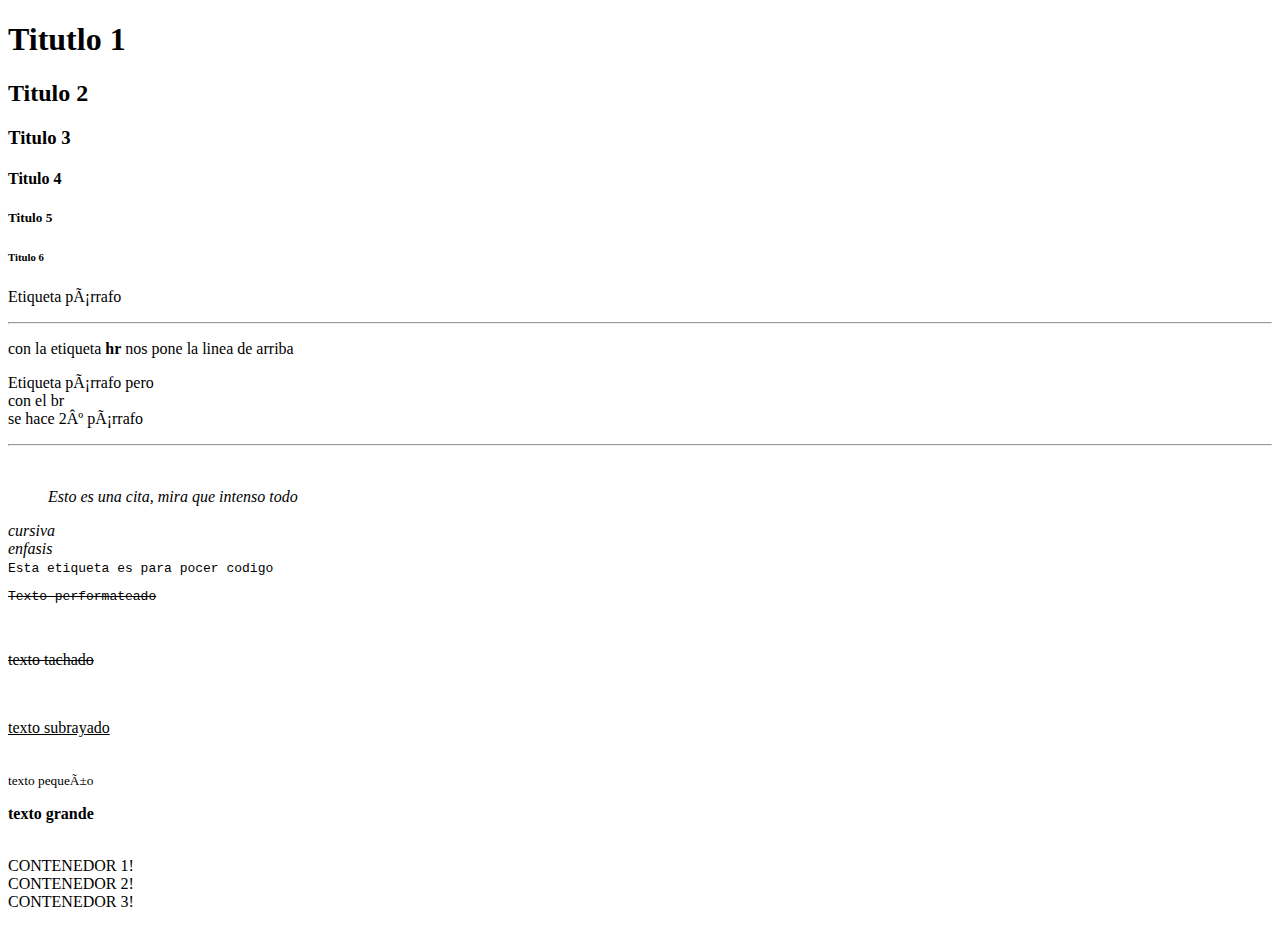
<file: HTML5/index.html>
<!doctype html>
<html>

<head>
    <meta http-equiv=”Content-Type” content=”text/html; charset=UTF-8″ />

    <title>Página Luz CC V1.1</title>
</head>

<body>
    <!--etiqueta <hr> y <br> no hace falta cerrarlas-->
    <!--etiquetas <h1>... son para poner cabeceras o "titulos"-->
    <!--etiqueta <hr> en sí, es una barra horizontal-->
    <!--Esto es un comentario! :D-->
    <!--Para poner negrita hay que poner <b></b>-->
    <!--eti: <blockquote></blockquote> es para citas-->
    <!--eti: texto con cursica <i></i>-->
    <!--eti: con enfasis <em></em>-->
    <!--eti: codigo <code></code>-->
    <!--eti: Performateado <pre></pre>-->
    <!--más etiquetas abajo | todas todas-->
    <!--eti: <div></div> es un contenedpr donde se puede poner: texto/objetos "pero sin abusar"-->
    <h1>Titutlo 1</h1>
    <h2>Titulo 2</h2>
    <h3>Titulo 3</h3>
    <h4>Titulo 4</h4>
    <h5>Titulo 5</h5>
    <h6>Titulo 6</h6>
    <p>Etiqueta párrafo</p>
    <hr>
    <p>con la etiqueta <b>hr</b> nos pone la linea de arriba</p>
    <p>Etiqueta párrafo pero <br>con el br<br>se hace 2º párrafo</p>
    <hr>
    <br>
    <blockquote><i>Esto es una cita, mira que intenso todo</i></blockquote>
    <i>cursiva</i>
    <br>
    <em>enfasis</em>
    <br>
    <code>Esta etiqueta es para pocer codigo</code>
    <br>
    <pre><s>Texto performateado</s></pre>
    <br>
    <p><s>texto tachado</s></p>
    <br>
    <p><u>texto subrayado</u></p>
    <br>
    <small>texto pequeño</small>
    <br>
    <p><strong>texto grande</strong></p>
    <br>
    <div>CONTENEDOR 1!</div>
    <div>CONTENEDOR 2!</div>
    <div>CONTENEDOR 3!</div>
    <br>

</body>

</html>
</file>
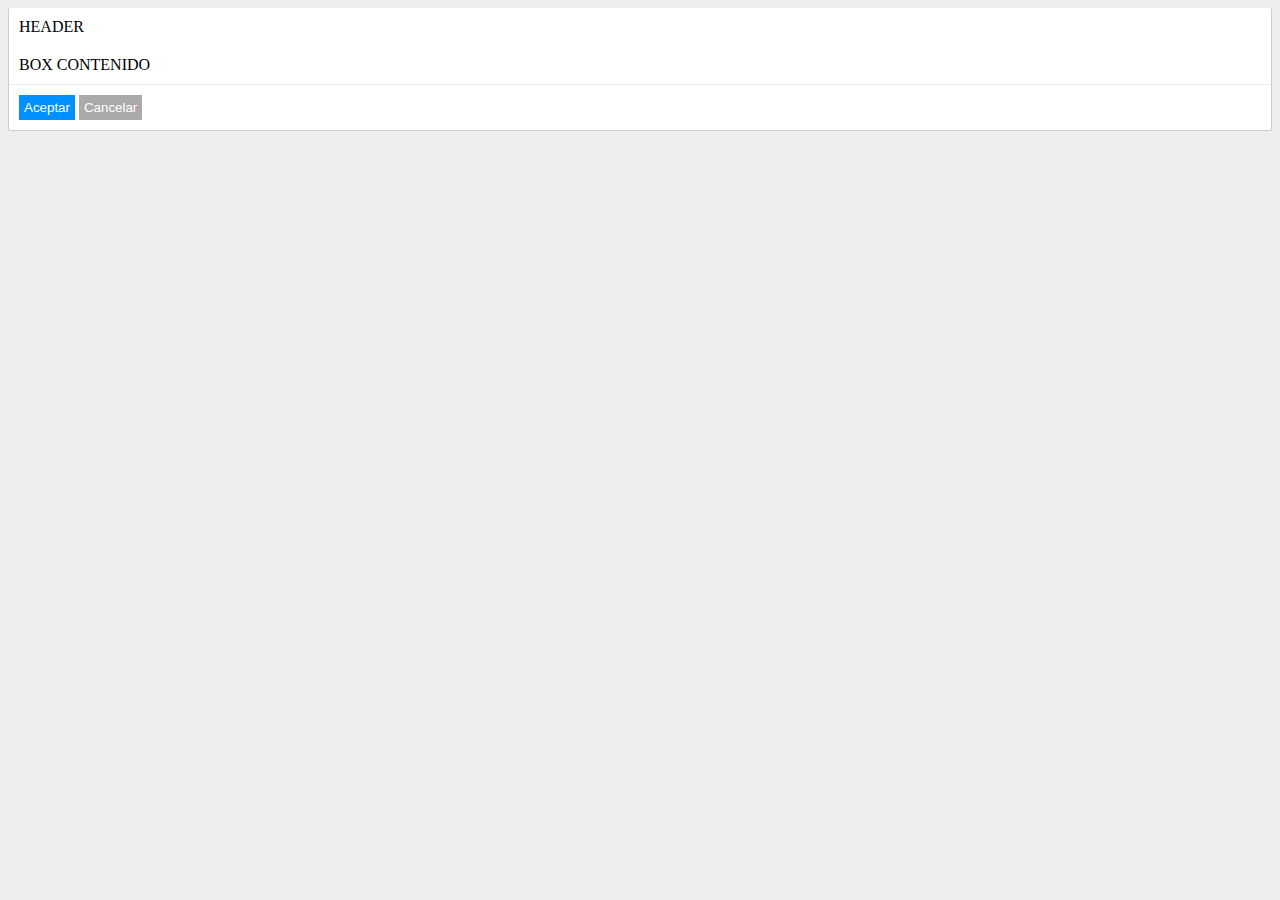
<file: CSS/BOX/index.html>
<!DOCTYPE html>
<html lang="es">
<head>
    <meta charset="UTF-8">
    <meta http-equiv="X-UA-Compatible" content="IE=edge">
    <meta name="viewport" content="width=device-width, initial-scale=1.0">
    <title>CSS </title>
    <link rel="stylesheet" href="main.css" type="text/css" />
</head>
<body>
   <div class="caja">
    <div class="header">HEADER</div>
    <div class="contenido">BOX CONTENIDO</div>
    <div class="footer">
        <button class="primario">Aceptar</button>
        <button class="secundario">Cancelar</button>
    </div>
    </div>
   </div>
</body>
</html>
</file>
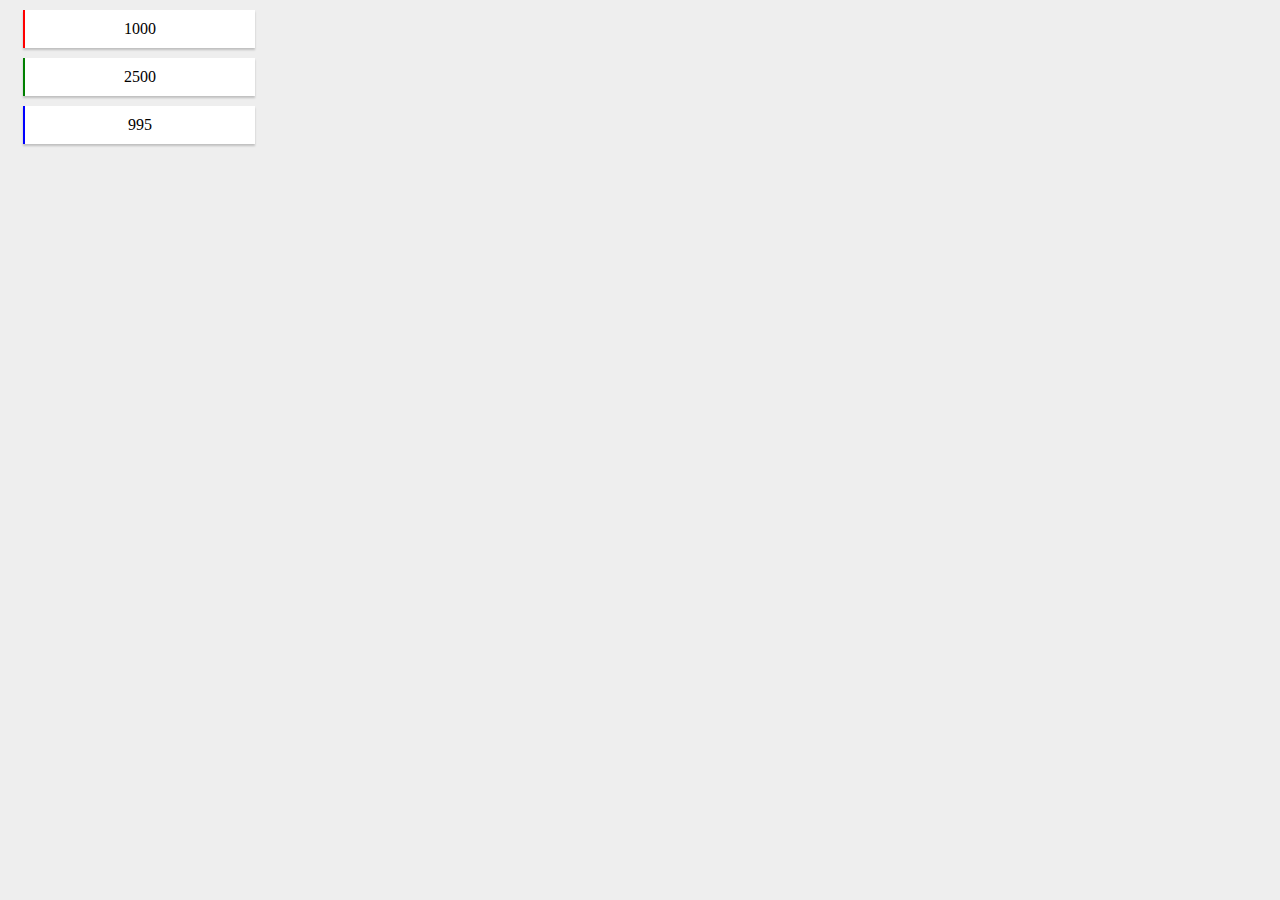
<file: CSS/BOX_v2.0/index.html>
<!DOCTYPE html>
<html lang="es">
<head>
    <title>CSS::BOX</title>
    <link rel="stylesheet" href="main.css" type="text/css" />
</head>
<body>
    <div class="box red">1000</div>
    <div class="box green">2500</div>
    <div class="box blue">995</div>
</body>
</html>
</file>
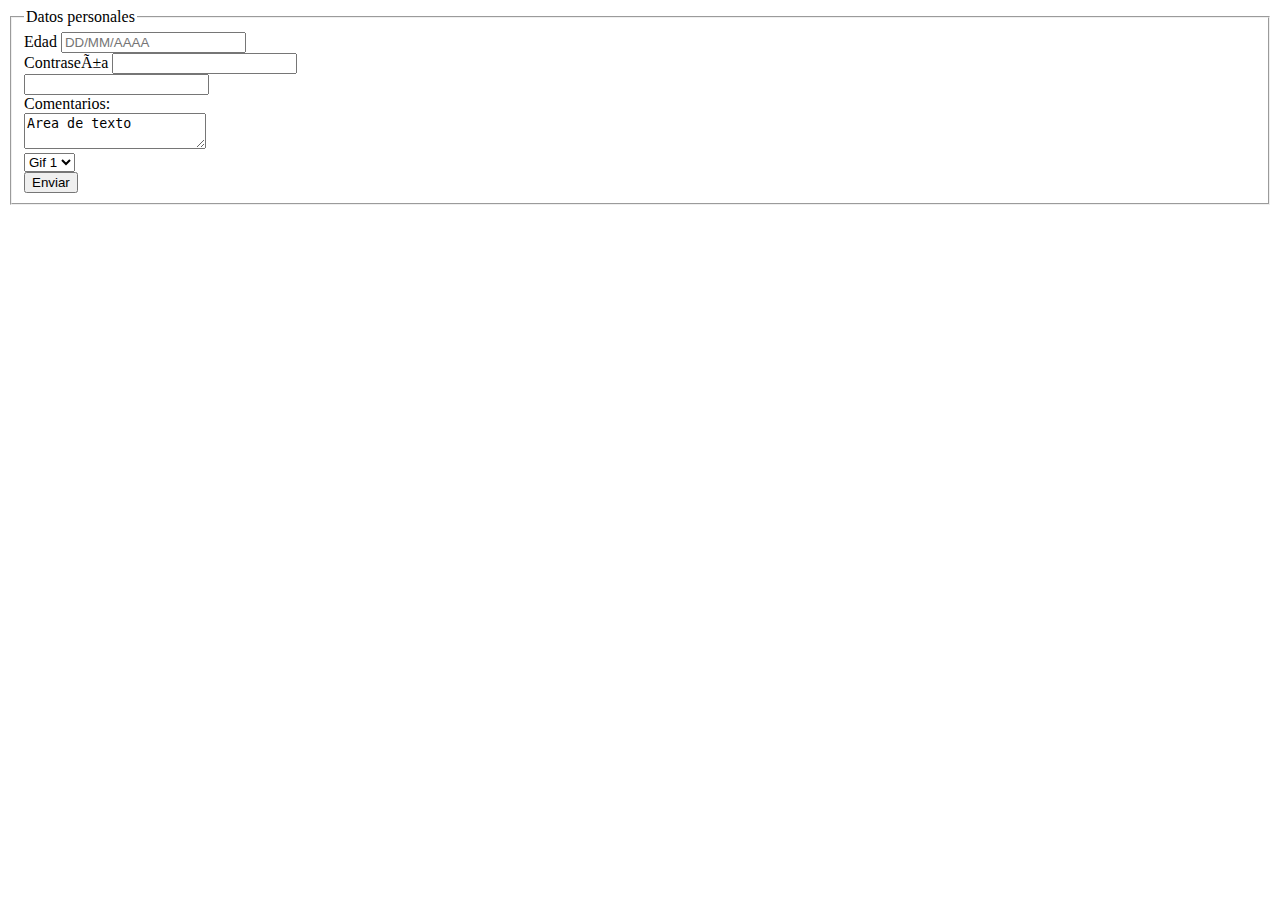
<file: HTML5/from.html>
<!DOCTYPE html>
<html>

<head>
    <meta http-equiv=”Content-Type” content=”text/html; charset=UTF-8″ />
    <title>FÓRMULARIOS</title>
</head>

<body>
    <form>
        <fieldset>
            <legend>Datos personales</legend>
            <label>Edad</label>
            <input type="number" placeholder="DD/MM/AAAA">
            <br>
            <label>Contraseña</label>
            <input type="password">
            <br>
            <input type="text">
            <br>
            <label>Comentarios:</label>
            <br>
            <textarea>Area de texto</textarea>
            <br>
            <select>
             <option value="Gif1">Gif 1</option>
             <option value="Gif2">Gif 2</option>
             <option value="Gif3">Gif 3</option>
             </select>
            <br>
            <input type="submit" value="Enviar">
            <br>
        </fieldset>
    </form>
</body>

</html>
</file>
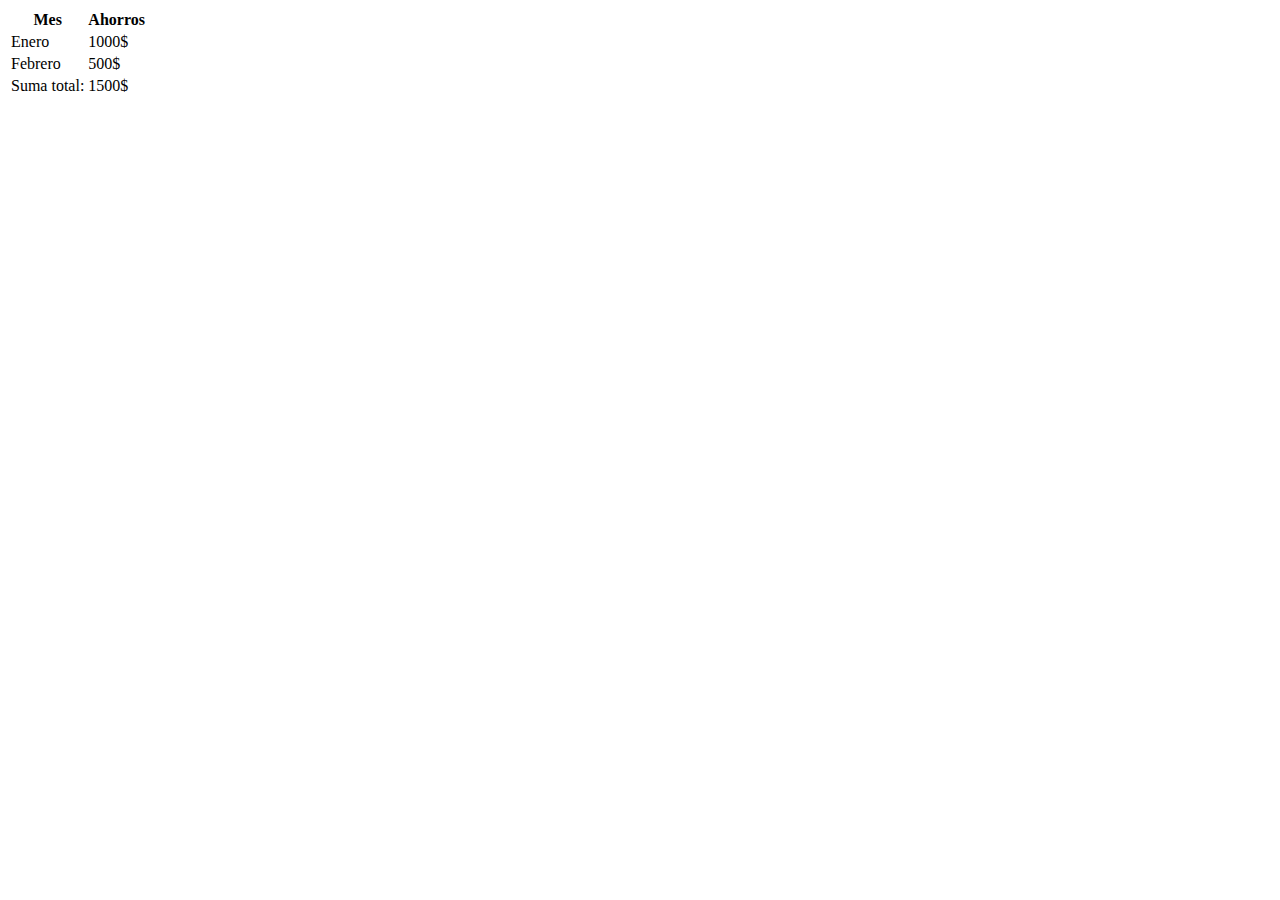
<file: HTML5/tablas.html>
<!doctype html>
<html>

<head>
    <meta http-equiv=”Content-Type” content=”text/html; charset=UTF-8″ />
    <title>TABLAS</title>
</head>

<body>
    <table>
        <thead>
            <tr>
                <th>Mes</th>
                <th>Ahorros</th>
            </tr>
        </thead>
        <tbody>
            <tr>
                <td>Enero</td>
                <td>1000$</td>
            </tr>
            <tr>
                <td>Febrero</td>
                <td>500$</td>
            </tr>
        </tbody>
        <tfoot>
            <tr>
                <td>Suma total:</td>
                <td>1500$</td>
            </tr>
        </tfoot>
    </table>
</body>

</html>
</file>
<file: CSS/BOX/main.css>
body {
    background-color: #eee;
}

.caja {
    background-color: #fff;
    border-style: solid;
    border-width: 1px;
    border-color: #ccc;
    border-radius: 2px;
    border-top: solid 0px;
}

.contenido {
    padding: 10px;
}

.header{
    padding: 10px;
    border-bottom: solid1px #eee;
}

.footer {
    padding: 10px;
    border-top: solid 1px #eee;
}

.primario{
    background-color: #0090ff;
    padding: 5px;
    border: 0px;
    color:  #fff;

}

.secundario{
    background-color: #aaa;
    padding: 5px;
    border: 0px;
    color:  #fff;
}
</file>
<file: CSS/BOX_v2.0/main.css>
body {
    background: #eee;
}

.box {
    background-color: white;
    box-shadow: 0px 2px 2px rgba(0,0,0,0.2);
    margin: 10px 15px;
    width: 200px;
    padding: 10px 15px;
    text-align: center;
    transition: 0.3s;
}

.red {
    border-left: solid 2px red;
}

.red:hover {
    transform: scale(1.05, 1.05);
    box-shadow: 0px 2px 8px rgba(0,0,0,0.2);

}

.green{
    border-left: solid 2px green;
    
}

.green:hover{
    transform: scale(1.05, 1.05);
    box-shadow: 0px 2px 8px rgba(0,0,0,0.2);
}

.blue{
    border-left: solid 2px blue;
}

.blue:hover {
    transform: scale(1.05, 1.05);
    box-shadow: 0px 2px 8px rgba(0,0,0,0.2);
}
</file>
